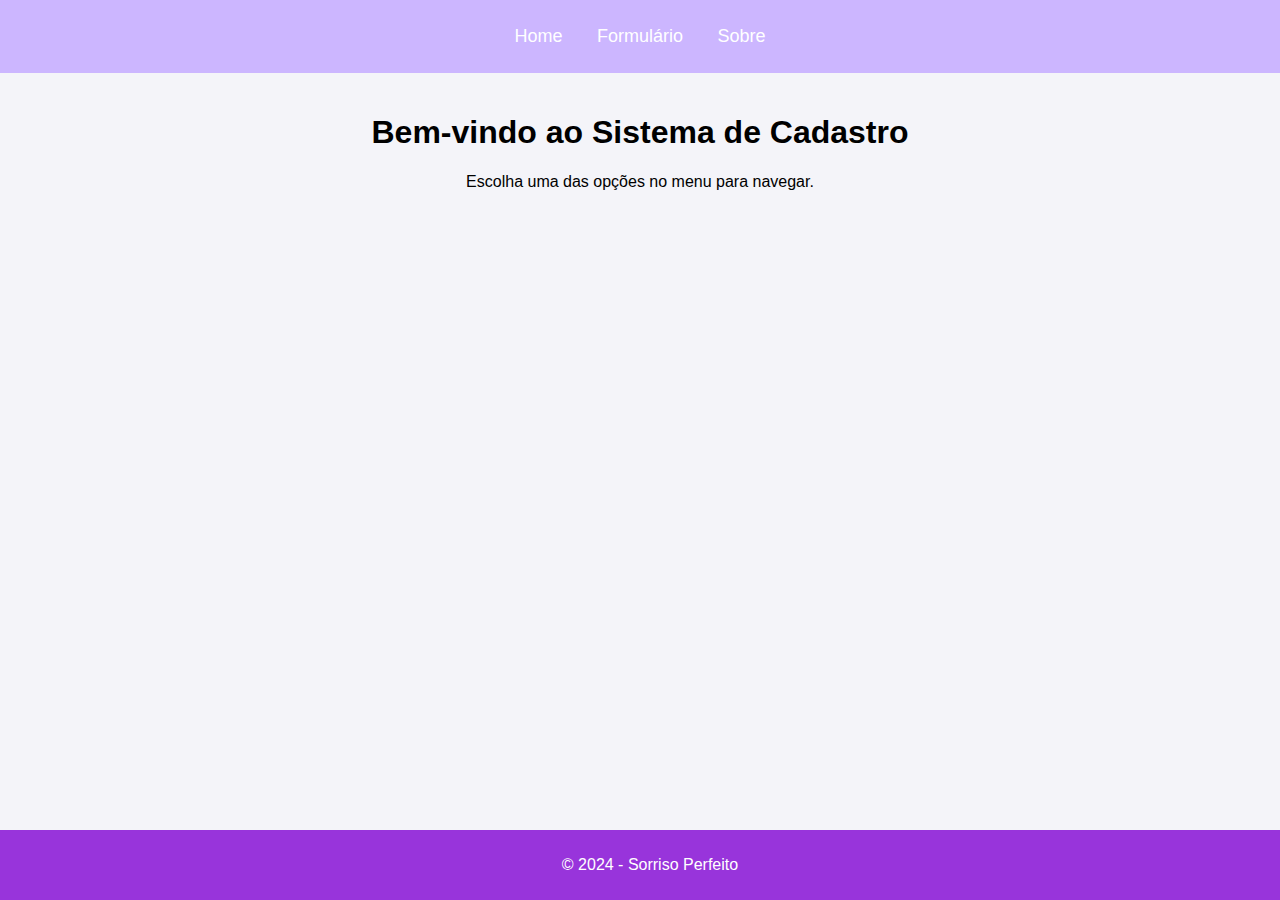
<file: index.html>
<!DOCTYPE html>
<html lang="pt-br">
<head>
    <meta charset="UTF-8">
    <meta name="viewport" content="width=device-width, initial-scale=1.0">
    <title>Menu Principal</title>
    <link rel="stylesheet" href="style.css">
</head>
<body>
    <header>
        <nav>
            <ul>
                <li><a href="./index.html">Home</a></li>
                <li><a href="./form.html">Formulário</a></li>
                <li><a href="./sobre.html">Sobre</a></li>
            </ul>
        </nav>
    </header>

    <main>
        <h1>Bem-vindo ao Sistema de Cadastro</h1>
        <p>Escolha uma das opções no menu para navegar.</p>
    </main>

    <footer>
        <p>&copy; 2024 - Sorriso Perfeito</p>
    </footer>
</body>
</html>
</file>
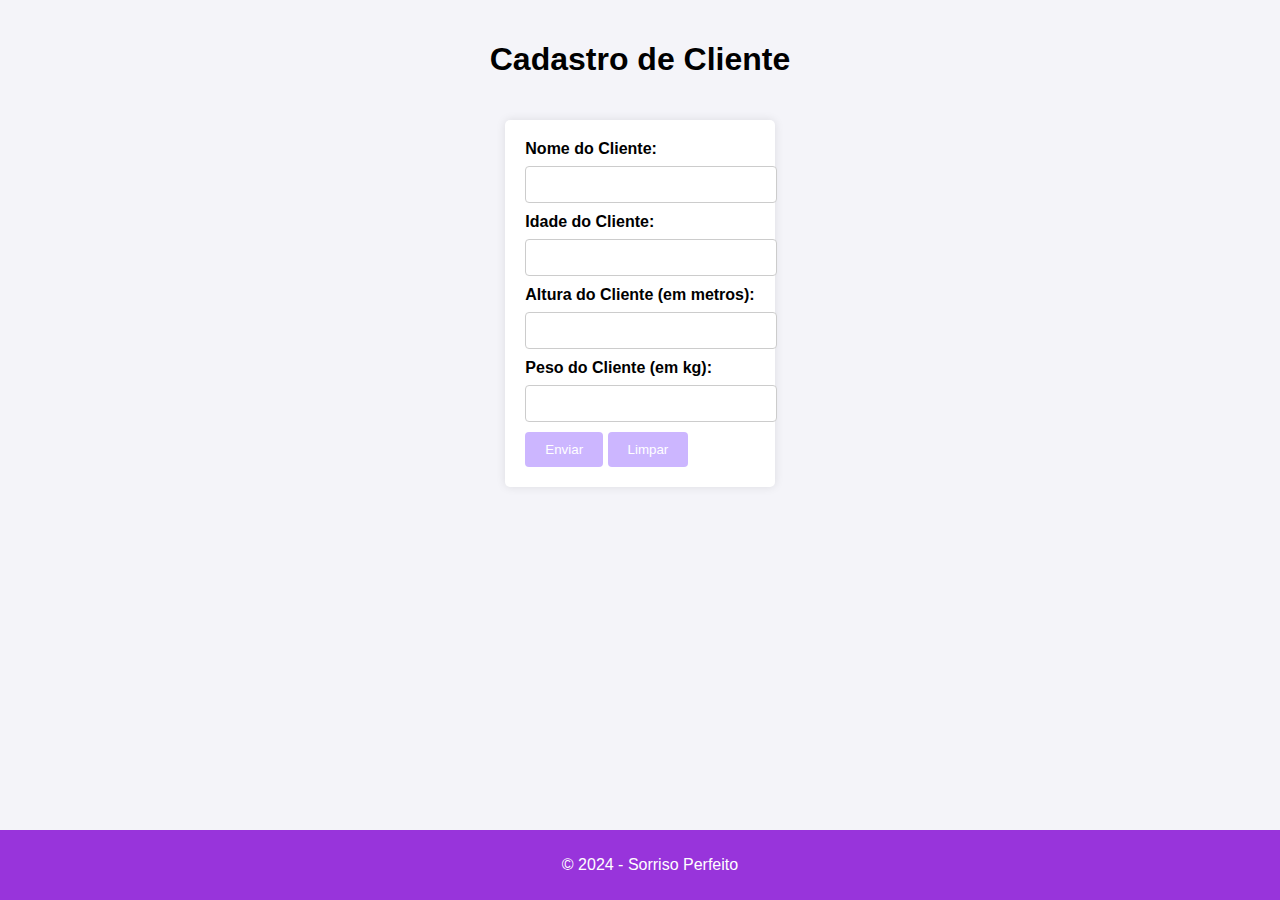
<file: form.html>
<!DOCTYPE html>
<html lang="pt-br">
<head>
    <meta charset="UTF-8">
    <meta name="viewport" content="width=device-width, initial-scale=1.0">
    <title>Formulário de Cadastro</title>
    <link rel="stylesheet" href="style.css">
</head>
<body>

    <main>
        <h1>Cadastro de Cliente</h1>
        <form action="processa_formulario.php" method="POST">
            <label for="nome">Nome do Cliente:</label>
            <input type="text" name="nome" id="nome" required><br>

            <label for="idade">Idade do Cliente:</label>
            <input type="number" name="idade" id="idade" required><br>

            <label for="altura">Altura do Cliente (em metros):</label>
            <input type="number" name="altura" id="altura" step="0.01" required><br>

            <label for="peso">Peso do Cliente (em kg):</label>
            <input type="number" name="peso" id="peso" step="0.01" required><br>

            <button type="submit">Enviar</button>
            <button type="reset">Limpar</button>
        </form>
    </main>

    <footer>
        <p>&copy; 2024 - Sorriso Perfeito</p>
    </footer>
</body>
</html>
</file>
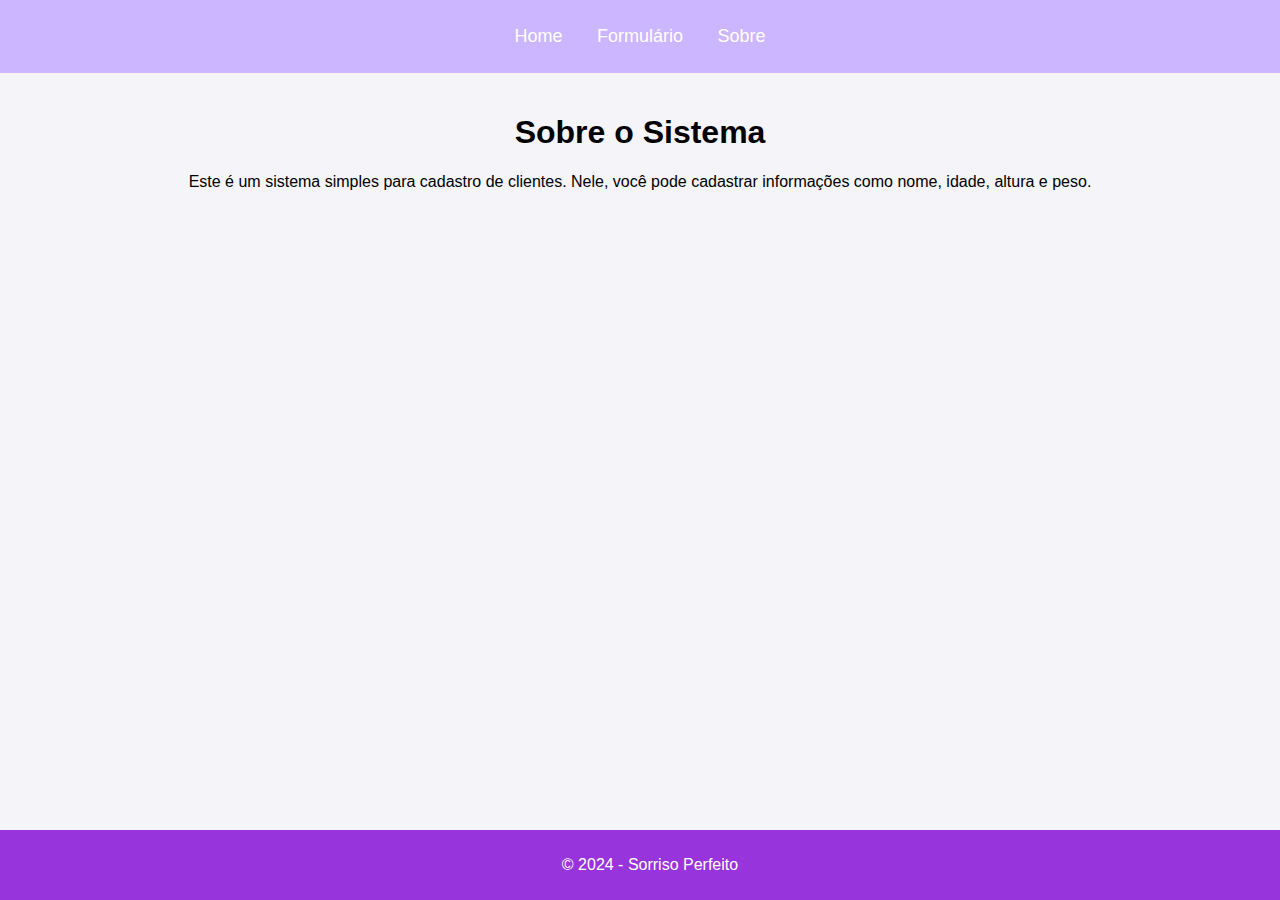
<file: sobre.html>
<!DOCTYPE html>
<html lang="pt-br">

<head>
    <meta charset="UTF-8">
    <meta name="viewport" content="width=device-width, initial-scale=1.0">
    <link rel="stylesheet" href="style.css">
    <title>Sobre</title>
</head>
<header>
    <nav>
        <ul>
            <li><a href="./index.html">Home</a></li>
            <li><a href="./form.html">Formulário</a></li>
            <li><a href="./sobre.html">Sobre</a></li>
        </ul>
    </nav>
</header>
<main>
    <h1>Sobre o Sistema</h1>
    <p>Este é um sistema simples para cadastro de clientes. Nele, você pode cadastrar informações como nome, idade,
        altura e peso.</p>
</main>
<footer>
    <p>&copy; 2024 - Sorriso Perfeito</p>
</footer>
</body>

</html>
</file>
<file: style.css>
body {
    font-family: Arial, sans-serif;
    margin: 0;
    padding: 0;
    background-color: #f4f4f9;
}

header {
    background-color: #ccb6ff;
    padding: 10px 0;
    text-align: center;
}

header nav ul {
    list-style-type: none;
    padding: 0;
}

header nav ul li {
    display: inline;
    margin: 0 15px;
}

header nav ul li a {
    color: white;
    text-decoration: none;
    font-size: 18px;
}

main {
    padding: 20px;
    text-align: center;
}

form {
    margin-top: 20px;
    text-align: left;
    display: inline-block;
    background-color: #fff;
    padding: 20px;
    border-radius: 5px;
    box-shadow: 0 0 10px rgba(0, 0, 0, 0.1);
}

form label {
    display: block;
    margin-bottom: 8px;
    font-weight: bold;
}

form input {
    width: 100%;
    padding: 10px;
    margin-bottom: 10px;
    border: 1px solid #ccc;
    border-radius: 4px;
}

form button {
    background-color: #ccb6ff;
    color: white;
    padding: 10px 20px;
    border: none;
    border-radius: 4px;
    cursor: pointer;
}

form button[type="reset"] {
    background-color: #ccb6ff;
}

form button:hover {
    background-color: #ccb6ff;
}

footer {
    background-color: #9834db;
    color: white;
    text-align: center;
    padding: 10px;
    position: fixed;
    width: 100%;
    bottom: 0;
}
</file>
